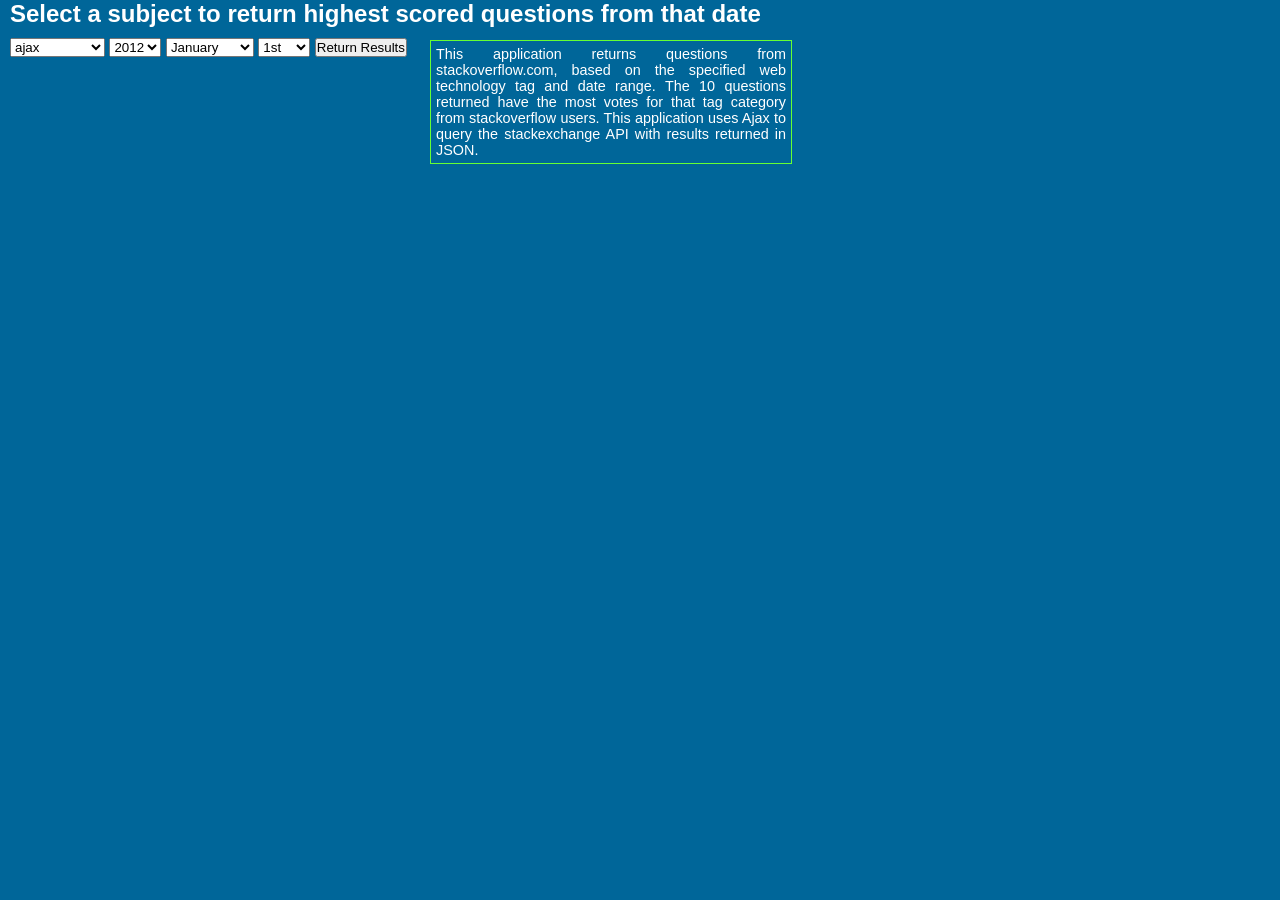
<file: index.htm>
<!DOCTYPE HTML PUBLIC "-//W3C//DTD HTML 4.01//EN" "http://www.w3.org/TR/html4/strict.dtd">
<html>
<head>
<title>Stackoverflow Web Technology Query App</title>
<link rel="stylesheet" type="text/css" href="stylesheet.css">
<script type="text/javascript" src="stackoverflowQuery.js"></script>
</head>
<body>
<div id="wrapper">
	<h2>Select a subject to return highest scored questions from that date</h2>
	<div id="summary">This application returns questions from stackoverflow.com, based on the specified web technology tag and date range. The 10 questions returned have the most votes for that tag category from stackoverflow users. This application uses Ajax to query the stackexchange API with results returned in JSON.</div>
	<form>
		<select id="tag">
			<option value="ajax">ajax</option>
			<option value="css">CSS</option>
			<option value="css3">CSS 3</option>
			<option value="django">django</option>
			<option value="javascript">javascript</option>
			<option value="json">JSON</option>
			<option value="jquery">jQuery</option>
			<option value="jsp">JSP</option>
			<option value="ruby-on-rails">ruby on rails</option>
		</select>
		<select id="year">
			<option value="2012">2012</option>
			<option value="2011">2011</option>
			<option value="2010">2010</option>
			<option value="2009">2009</option>
			<option value="2008">2008</option>
		</select>
		<select id="month">
			<option value="0">January</option>
			<option value="1">February</option>
			<option value="2">March</option>
			<option value="3">April</option>
			<option value="4">May</option>
			<option value="5">June</option>
			<option value="6">July</option>
			<option value="7">August</option>
			<option value="8">September</option>
			<option value="9">October</option>
			<option value="10">November</option>
			<option value="11">December</option>
		</select>
			<select id="day">
			<option value="1">1st</option>
			<option value="2">2nd</option>
			<option value="3">3rd</option>
			<option value="4">4th</option>
			<option value="5">5th</option>
			<option value="6">6th</option>
			<option value="7">7th</option>
			<option value="8">8th</option>
			<option value="9">9th</option>
			<option value="10">10th</option>
			<option value="11">11th</option>
			<option value="12">12th</option>
			<option value="13">13th</option>
			<option value="14">14th</option>
			<option value="15">15th</option>
			<option value="16">16th</option>
			<option value="17">17th</option>
			<option value="18">18th</option>
			<option value="19">19th</option>
			<option value="20">20th</option>
			<option value="21">21st</option>
			<option value="22">22nd</option>
			<option value="23">23rd</option>
			<option value="24">24th</option>
			<option value="25">25th</option>
			<option value="26">26th</option>
			<option value="27">27th</option>
			<option value="28">28th</option>
			<option value="29">29th</option>
			<option value="30">30th</option>
			<option value="31">31st</option>
		</select>
		<button type="button" onclick="loadAPIResponse()">Return Results</button>
	</form>
	
	<div id="myDiv"></div>
	
</div>
</body>
</html>
</file>
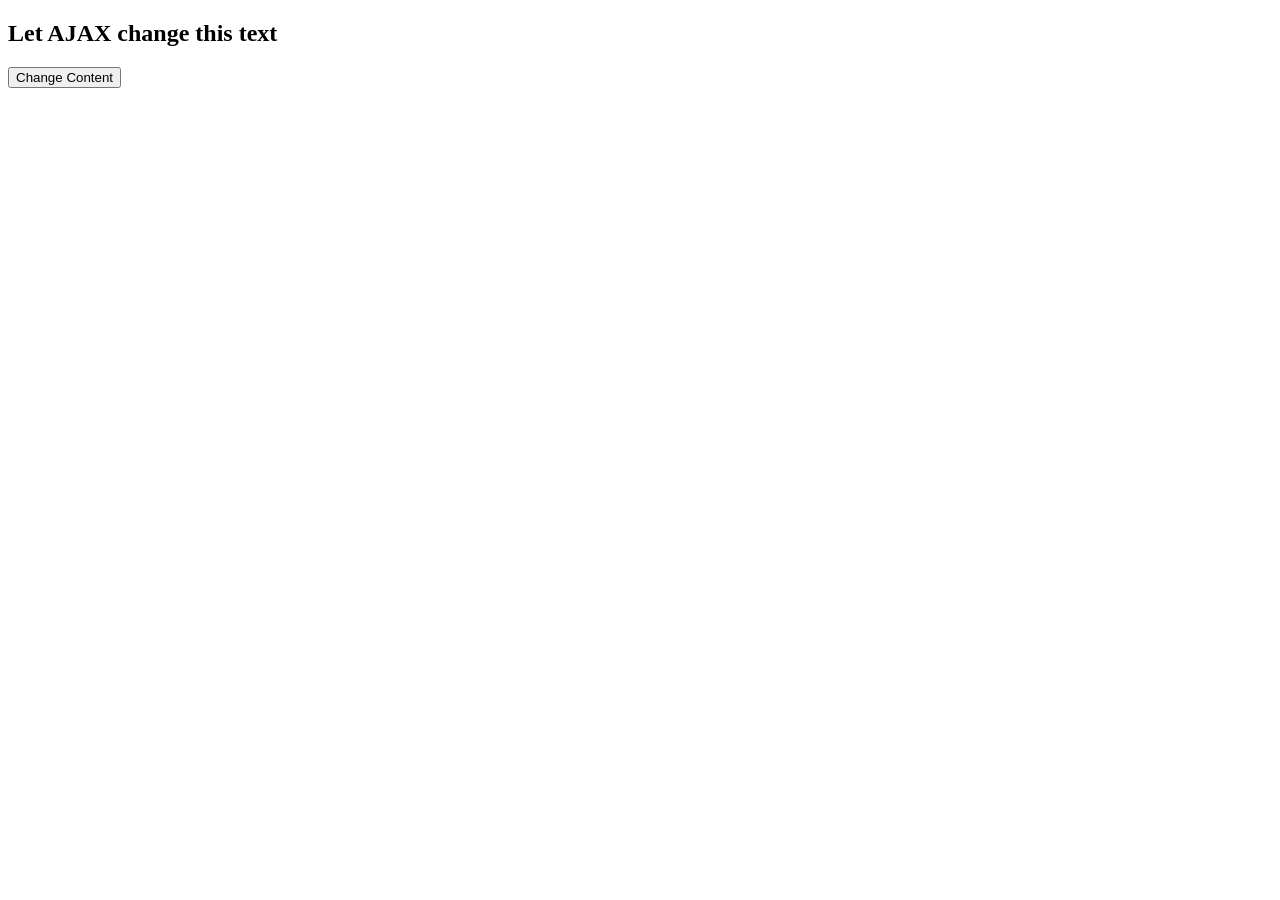
<file: test1.htm>
<!DOCTYPE HTML PUBLIC "-//W3C//DTD HTML 4.01//EN" "http://www.w3.org/TR/html4/strict.dtd">
<html>
<head>
<title>AJAX STACKOVERFLOW API TEST 1</title>
<script type="text/javascript">
function loadAPIResponse()
{
	var xmlhttp;
  
	xmlhttp=new XMLHttpRequest();
	  
	xmlhttp.onreadystatechange=function()
	{
	  if (xmlhttp.readyState==4 && xmlhttp.status==200)
		{
		var response = JSON.parse(xmlhttp.responseText);
    	console.log(response[0].question_id);
		}
	}
  
	xmlhttp.open("GET","api.stackexchange.com/2.1/answers?fromdate=1349067600&tagged=javascript&site=stackoverflow",true);
	xmlhttp.send();

}
</script>
</head>
<body>

<div id="myDiv"><h2>Let AJAX change this text</h2></div>
<button type="button" onclick="loadAPIResponse()">Change Content</button>

</body>
</html>
</file>
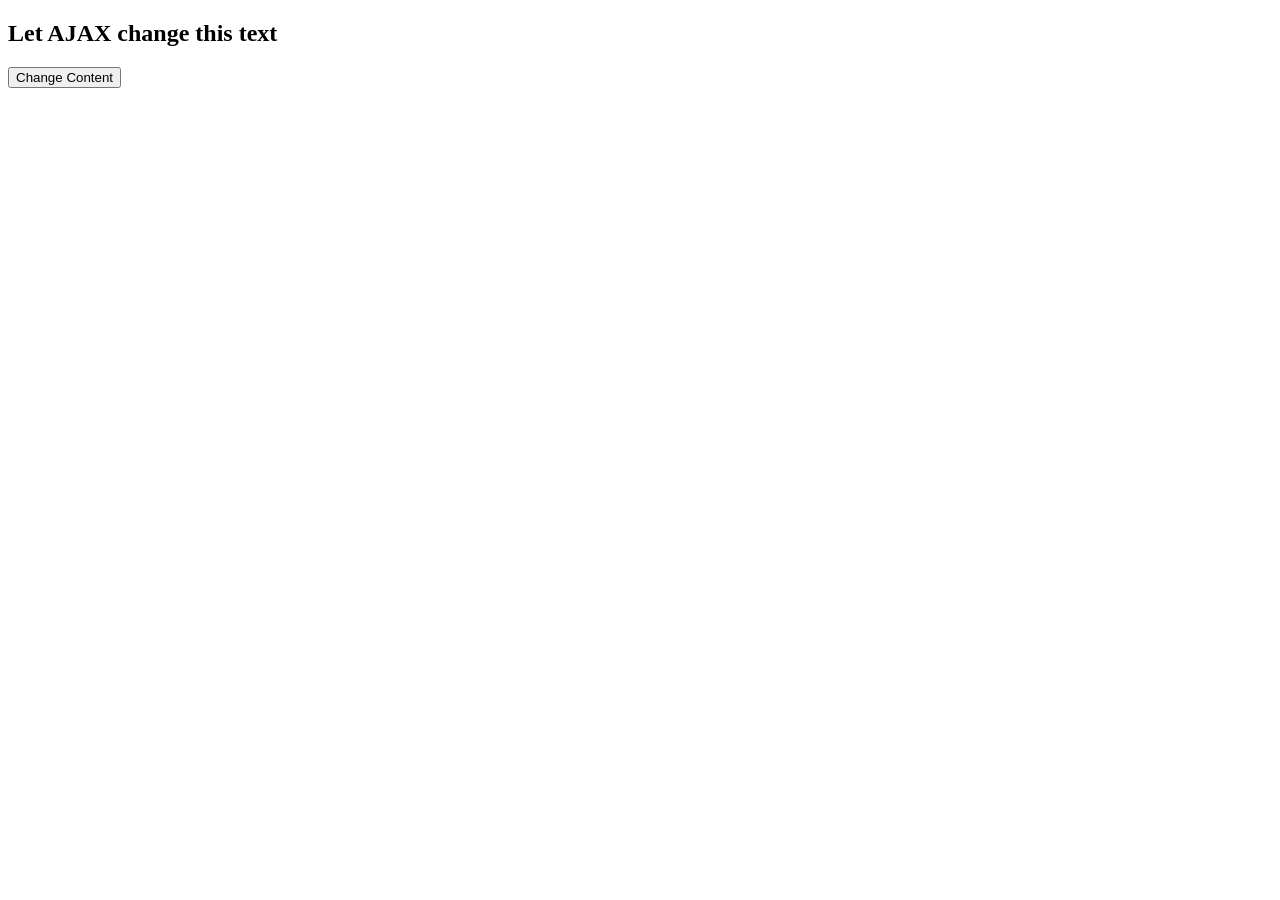
<file: test2.htm>
<!DOCTYPE HTML PUBLIC "-//W3C//DTD HTML 4.01//EN" "http://www.w3.org/TR/html4/strict.dtd">
<html>
<head>
<title>AJAX STACKOVERFLOW API TEST 1</title>
<script type="text/javascript">
function loadAPIResponse()
{
	var xmlhttp;
  
	xmlhttp=new XMLHttpRequest();
	  
	xmlhttp.onreadystatechange=function()
	{
	var question = answer = date = score = repulation = null;
	
	  if (xmlhttp.readyState==4 && xmlhttp.status==200)
		{
		var response = JSON.parse(xmlhttp.responseText);
    //	console.log(response.items[0].question_id);
	//	var topAnswer = response.items[0].question_id;
	//	document.getElementById('myDiv').innerHTML = topAnswer;
	
		for (var i = 0; i < response.items.length; i++)
			{
			question = response.items[i].question_id;
			console.log("question id is " + question);
			answer = response.items[i].answer_id;
			console.log("answer id is " + answer);
			date = response.items[i].creation_date;
			score = response.items[i].score;
			reputation = response.items[i].owner.reputation;
			console.log("repuation is " + reputation);
			document.getElementById('myDiv').innerHTML = "<ul><li>Question: " + question + "</li><li>Answer: "
			+ answer + "</li><li>Date (unix): " + date + "</li><li>score: " + score + "</li><li>reputation: "
			+ reputation + "</li></ul>";
			}
		}
	}
  
	xmlhttp.open("GET","http://api.stackexchange.com/2.1/answers?fromdate=1349067600&tagged=javascript&site=stackoverflow",true);
	xmlhttp.send();

}
</script>
</head>
<body>

<div id="myDiv"><h2>Let AJAX change this text</h2></div>
<button type="button" onclick="loadAPIResponse()">Change Content</button>

</body>
</html>
</file>
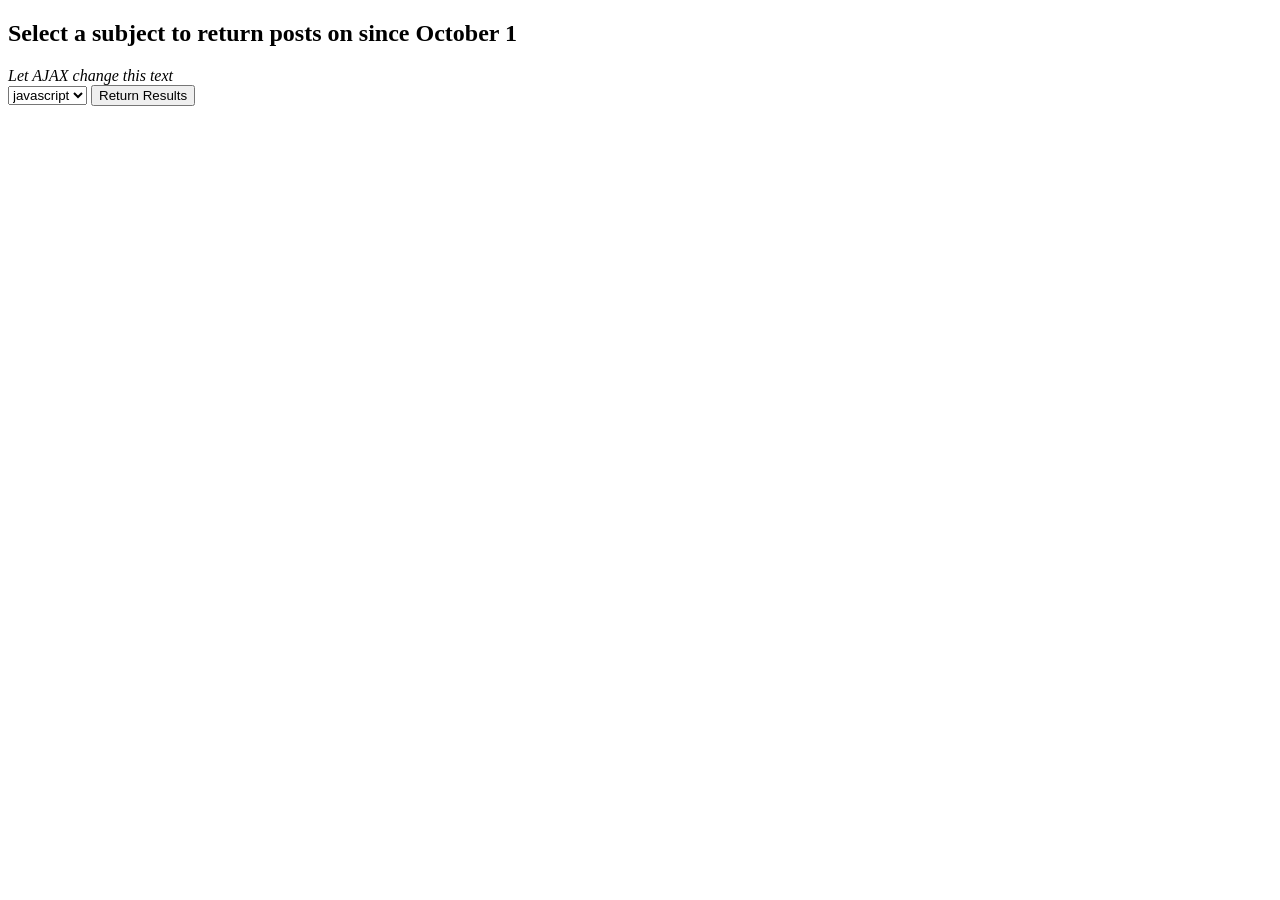
<file: test4.htm>
<!DOCTYPE HTML PUBLIC "-//W3C//DTD HTML 4.01//EN" "http://www.w3.org/TR/html4/strict.dtd">
<html>
<head>
<title>AJAX STACKOVERFLOW API TEST 1</title>
<script type="text/javascript">
function loadAPIResponse()
{
	var apiCall
	var xmlhttp;
  
	xmlhttp=new XMLHttpRequest();
	  
	xmlhttp.onreadystatechange=function()
	{
	var question = answer = date = score = repulation = null;
	
	  if (xmlhttp.readyState==4 && xmlhttp.status==200)
		{
		var response = JSON.parse(xmlhttp.responseText);
    //	console.log(response.items[0].question_id);
	//	var topAnswer = response.items[0].question_id;
	//	document.getElementById('myDiv').innerHTML = topAnswer;
	
		for (var i = 0; i < response.items.length; i++)
			{
			question = response.items[i].question_id;
	//		console.log("question id is " + question);
			answer = response.items[i].answer_id;
	//		console.log("answer id is " + answer);
			date = response.items[i].creation_date;
			score = response.items[i].score;
			reputation = response.items[i].owner.reputation;
	//		console.log("repuation is " + reputation);
			document.getElementById('myDiv').innerHTML = "<ul><li>Question: " + question + "</li><li>Answer: "
			+ answer + "</li><li>Date (unix): " + date + "</li><li>score: " + score + "</li><li>reputation: "
			+ reputation + "</li></ul>";
			}
		}
	}
  
	
	apiCall = "http://api.stackexchange.com/2.1/answers?fromdate=1349067600&site=stackoverflow&tagged=" +document.getElementById("tag").value;
	console.log ("apiCall is " +apiCall);
	xmlhttp.open("GET",apiCall,true);
	xmlhttp.send();

}
</script>
</head>
<body>

<h2>Select a subject to return posts on since October 1</h2>
<div id="myDiv"><i>Let AJAX change this text</i></div>
<form>
	<select id="tag">
        <option value="javascript">javascript</option>
		<option value="css">css</option>
    </select>
	<button type="button" onclick="loadAPIResponse()">Return Results</button>
</form>

</body>
</html>
</file>
<file: stylesheet.css>
/* TOP LEVEL & FRAMEWORK */
	* {
	    margin: 0;
	    padding: 0;
	    }
	
	html, body {
		font-family: �lucida console�, sans-serif;
		background-color: #069;
		color: #FFF
		}
	
	h2, h3  { 
		margin-left: 10px;
	}
	
	p {
		margin: 10px 0;;
	}
	
	li {
		list-style: none;
		color: #6F3;
		font-weight: bold;
		margin-left: 20px;
	}
	
	a:link, a:visited, a:hover, a:active {
		color: #C8C8D2;
	}
  
	#wrapper {
		width: 960px;
		float: left;
	}

	#myDiv {
		margin: 25px 0;
	}
		
	#summary {
		text-align: justify;
		font-size: 90%;
		width: 350px;
		margin: 10px 0;
		padding: 5px;
		border: 1px solid #6F3;
		position: absolute;
		left: 430px;
		top: 30px;
	}
		
	form {
		margin: 10px 0 10px 10px;
	}
	
	
	#footer {
		position: absolute;
		bottom: 10px;
		left: 410px;
		text-align: center;
		font-size: 50%;
	}
</file>
